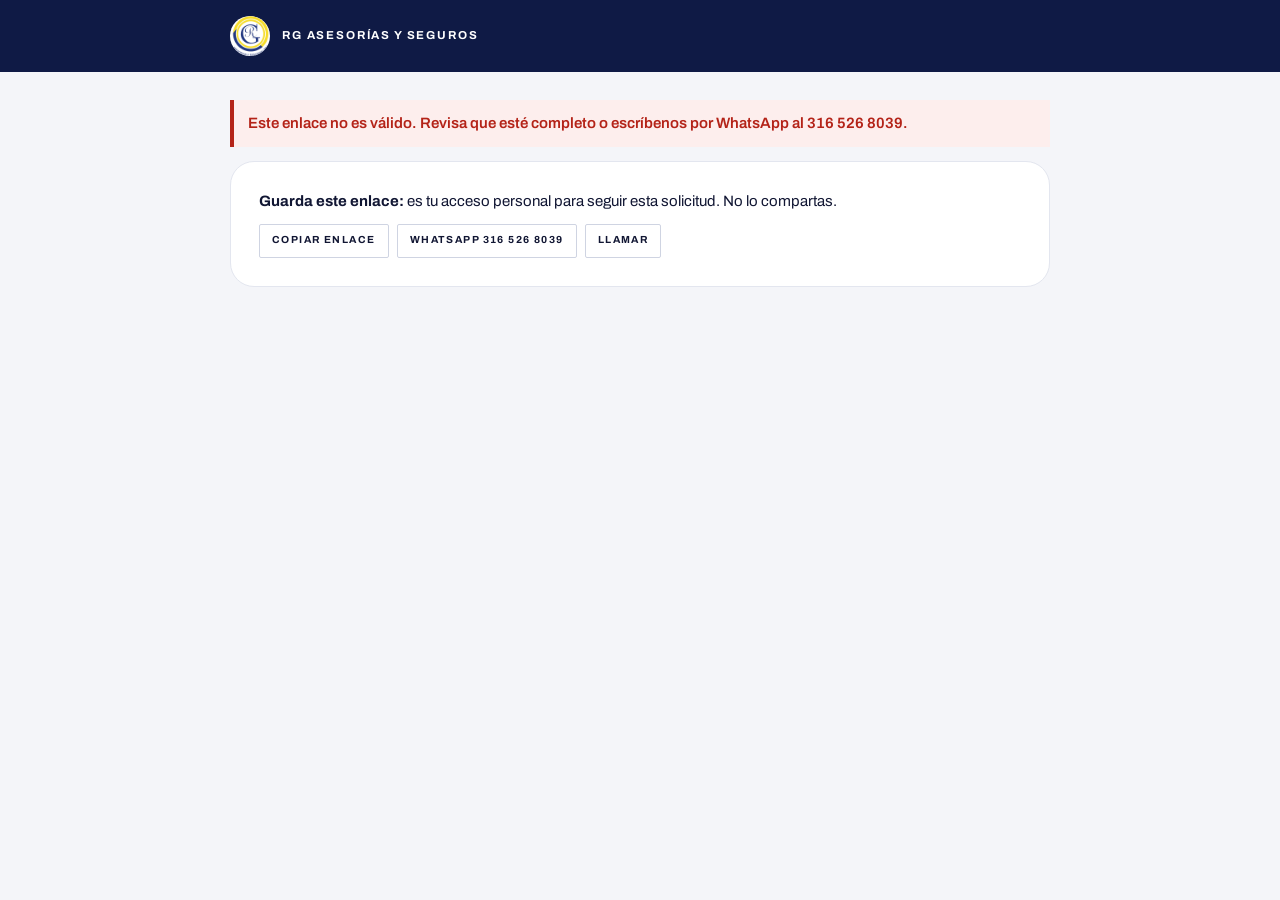
<file: caso/index.html>
<!doctype html>
<html lang="es-CO">
<head>
  <meta charset="utf-8">
  <meta name="viewport" content="width=device-width, initial-scale=1">
  <meta name="robots" content="noindex, nofollow">
  <meta name="referrer" content="no-referrer">
  <title>Tu solicitud | RG Asesorías y Seguros</title>
  <link rel="icon" href="../assets/logo-rg.png">
  <link rel="preconnect" href="https://fonts.googleapis.com">
  <link rel="preconnect" href="https://fonts.gstatic.com" crossorigin>
  <link rel="stylesheet" href="https://fonts.googleapis.com/css2?family=Archivo:wght@400;500;600;700&family=Syne:wght@600;700&display=swap">
  <link rel="stylesheet" href="../assets/panel.css">
</head>
<body>
  <header class="caso-top">
    <div class="caso-top__inner">
      <img src="../assets/logo-rg.png" width="40" height="40" alt="">
      <a href="../">RG Asesorías y Seguros</a>
    </div>
  </header>

  <main class="caso" id="contenido">
    <p class="alert alert--info" id="estado-carga" role="status">Cargando tu solicitud…</p>

    <section class="caso__card" id="resumen" hidden>
      <p class="eyebrow">Tu solicitud</p>
      <h1 class="h1" id="codigo"></h1>
      <div class="caso__meta">
        <span class="pill" id="estado"></span>
        <span id="fecha"></span>
        <span id="asesor"></span>
      </div>
      <p class="muted" id="seguros" style="margin:12px 0 0"></p>
    </section>

    <section class="caso__card" id="conversacion" hidden aria-labelledby="conv-titulo">
      <h2 class="eyebrow" id="conv-titulo">Conversación con tu asesor</h2>
      <div class="thread" id="hilo" aria-live="polite"></div>
      <form class="caso__form" id="responder">
        <label class="label" for="texto">Escribe tu mensaje</label>
        <textarea class="textarea" id="texto" maxlength="2000" required placeholder="Escribe aquí tu pregunta o la información que te pidió el asesor"></textarea>
        <p class="alert alert--error" id="error" role="alert" hidden></p>
        <div style="display:flex;flex-wrap:wrap;gap:8px;justify-content:space-between;align-items:center">
          <span class="muted" style="font-size:.85rem">No compartas datos sensibles (cédula, datos bancarios o de salud) por este medio.</span>
          <button class="btn" type="submit">Enviar mensaje</button>
        </div>
      </form>
    </section>

    <section class="caso__card" id="guardar" hidden>
      <p style="margin:0 0 10px"><strong>Guarda este enlace:</strong> es tu acceso personal para seguir esta solicitud. No lo compartas.</p>
      <div style="display:flex;flex-wrap:wrap;gap:8px">
        <button class="btn btn--line btn--sm" type="button" id="copiar">Copiar enlace</button>
        <a class="btn btn--line btn--sm" href="https://wa.me/573165268039" target="_blank" rel="noopener">WhatsApp 316 526 8039</a>
        <a class="btn btn--line btn--sm" href="tel:+573165268039">Llamar</a>
      </div>
    </section>
  </main>

  <script src="../config.js"></script>
  <script src="../assets/rg-api.js"></script>
  <script src="caso.js"></script>
</body>
</html>
</file>
<file: assets/panel.css>
/* RG Asesorías y Seguros — estilos del panel del equipo y de la página de caso del cliente.
   Misma identidad que el sitio: azul #223883, amarillo #f7dc29, Syne + Archivo. */
:root {
  --navy: #223883; --night: #0f1a45; --night-2: #0a1233; --yellow: #f7dc29;
  --ink: #111633; --ink-2: #353b57; --muted: #646a82; --line: #e3e6ef; --line-2: #cfd4e2;
  --mist: #f4f5f9; --ok: #17663c; --error: #b42318;
  --display: "Syne", "Archivo", system-ui, sans-serif; --ui: "Archivo", "Segoe UI", system-ui, sans-serif;
}
*, *::before, *::after { box-sizing: border-box; }
body { margin: 0; font: 400 15px/1.55 var(--ui); color: var(--ink); background: var(--mist); -webkit-font-smoothing: antialiased; }
button, input, select, textarea { font: inherit; color: inherit; }
a { color: var(--navy); }
:focus-visible { outline: 2px solid var(--navy); outline-offset: 2px; }
.visually-hidden { position: absolute !important; width: 1px; height: 1px; overflow: hidden; clip: rect(0 0 0 0); white-space: nowrap; }
[hidden] { display: none !important; }
.icon { width: 18px; height: 18px; flex: none; fill: none; stroke: currentColor; stroke-width: 1.7; stroke-linecap: round; stroke-linejoin: round; }

.btn { display: inline-flex; align-items: center; justify-content: center; gap: 8px; min-height: 40px; padding: 0 16px; border: 1px solid var(--night); border-radius: 2px; background: var(--night); color: #fff; cursor: pointer; text-decoration: none; font: 700 .7rem/1 var(--ui); letter-spacing: .14em; text-transform: uppercase; }
.btn:hover { background: var(--navy); border-color: var(--navy); }
.btn--line { background: #fff; color: var(--ink); border-color: var(--line-2); }
.btn--line:hover { background: var(--night); color: #fff; border-color: var(--night); }
.btn--yellow { background: var(--yellow); border-color: var(--yellow); color: var(--ink); }
.btn--danger { background: #fff; color: var(--error); border-color: #f1c4c0; }
.btn--danger:hover { background: var(--error); color: #fff; border-color: var(--error); }
.btn--sm { min-height: 34px; padding: 0 12px; font-size: .64rem; }
.btn[disabled] { opacity: .55; cursor: progress; }
.input, .select, .textarea { width: 100%; min-height: 40px; padding: 8px 12px; border: 1px solid var(--line-2); border-radius: 2px; background: #fff; }
.textarea { min-height: 96px; resize: vertical; }
.input:focus, .select:focus, .textarea:focus { outline: none; border-color: var(--navy); box-shadow: 0 0 0 3px rgb(34 56 131 / 14%); }
.label { display: block; margin-bottom: 6px; font: 700 .62rem/1.2 var(--ui); letter-spacing: .16em; text-transform: uppercase; color: var(--ink-2); }
.eyebrow { margin: 0 0 6px; font: 700 .64rem/1.2 var(--ui); letter-spacing: .18em; text-transform: uppercase; color: var(--navy); }
.h1 { margin: 0; font: 600 clamp(1.4rem, 2.6vw, 2rem)/1.05 var(--display); text-transform: uppercase; }
.muted { color: var(--muted); }
.alert { padding: 12px 14px; border-left: 4px solid currentColor; background: #fff; font-weight: 600; margin: 0 0 14px; }
.alert--error { color: var(--error); background: #fdeeed; }
.alert--ok { color: var(--ok); background: #e9f6ef; }
.alert--info { color: var(--navy); background: #eef1fa; }

/* Estados */
.pill { display: inline-flex; align-items: center; padding: 4px 8px; font: 700 .6rem/1 var(--ui); letter-spacing: .12em; text-transform: uppercase; background: var(--mist); color: var(--ink-2); white-space: nowrap; }
.pill--nueva { background: var(--yellow); color: var(--ink); }
.pill--en_gestion { background: #e2e8fb; color: var(--navy); }
.pill--cotizada { background: #ede7fb; color: #4b2c9a; }
.pill--ganada { background: #e3f4ea; color: var(--ok); }
.pill--perdida { background: #f4e5e4; color: var(--error); }
.dot { display: inline-block; width: 8px; height: 8px; border-radius: 50%; background: var(--error); }

/* Conversación (compartida) */
.thread { display: flex; flex-direction: column; gap: 12px; }
.msg { max-width: 82%; padding: 10px 14px; background: #fff; border: 1px solid var(--line); white-space: pre-wrap; overflow-wrap: anywhere; }
.msg small { display: block; margin-top: 6px; font-size: .72rem; color: var(--muted); white-space: normal; }
.msg--cliente { align-self: flex-start; border-left: 3px solid var(--yellow); }
.msg--asesor { align-self: flex-end; background: var(--navy); color: #fff; border-color: var(--navy); }
.msg--asesor small { color: #c7cdea; }
.msg--interno { align-self: flex-end; background: #fffbe0; color: var(--ink); border: 1px dashed #e8cb12; }
.msg--interno small { color: #7a6a00; }

/* Página de caso del cliente */
.caso-top { background: var(--night); color: #fff; }
.caso-top__inner { max-width: 860px; margin: 0 auto; padding: 16px 20px; display: flex; align-items: center; gap: 12px; }
.caso-top img { width: 40px; height: 40px; border-radius: 50%; background: #fff; }
.caso-top a { color: #fff; text-decoration: none; font: 700 .72rem/1.2 var(--ui); letter-spacing: .16em; text-transform: uppercase; }
.caso { max-width: 860px; margin: 0 auto; padding: 28px 20px 60px; }
.caso__card { background: #fff; border: 1px solid var(--line); padding: clamp(18px, 3vw, 28px); margin-bottom: 16px; }
.caso__meta { display: flex; flex-wrap: wrap; gap: 8px 18px; align-items: center; margin-top: 10px; color: var(--muted); font-size: .9rem; }
.caso__form { display: grid; gap: 10px; margin-top: 18px; }

/* Panel */
.adm { display: grid; grid-template-columns: 240px minmax(0, 1fr); min-height: 100vh; }
.adm__side { position: sticky; top: 0; height: 100vh; display: flex; flex-direction: column; gap: 4px; padding: 22px 16px; background: var(--night); color: #e7e9f3; }
.adm__brand { display: flex; align-items: center; gap: 10px; margin: 0 6px 22px; color: #fff; text-decoration: none; }
.adm__brand img { width: 38px; height: 38px; border-radius: 50%; background: #fff; }
.adm__brand b { display: block; font: 700 1.05rem/1 var(--display); }
.adm__brand small { font: 700 .55rem/1.2 var(--ui); letter-spacing: .2em; text-transform: uppercase; color: #aab1cf; }
.adm__nav { display: flex; align-items: center; gap: 10px; width: 100%; padding: 11px 12px; border: 0; background: transparent; color: #c9cee3; cursor: pointer; text-align: left; font: 600 .78rem/1 var(--ui); letter-spacing: .1em; text-transform: uppercase; }
.adm__nav:hover { background: rgb(255 255 255 / 7%); color: #fff; }
.adm__nav[aria-current="page"] { background: rgb(247 220 41 / 14%); color: var(--yellow); }
.adm__nav .badge { margin-left: auto; min-width: 20px; padding: 3px 6px; border-radius: 10px; background: var(--yellow); color: var(--ink); font-size: .65rem; text-align: center; letter-spacing: 0; }
.adm__me { margin-top: auto; display: grid; gap: 12px; padding: 14px; border-radius: 14px; background: rgb(255 255 255 / 6%); font-size: .82rem; }
.adm__who { display: flex; align-items: center; gap: 10px; min-width: 0; }
.adm__who > div { min-width: 0; }
.adm__avatar { flex: none; display: grid; place-items: center; width: 38px; height: 38px; border-radius: 50%; background: var(--yellow); color: var(--night); font: 700 1rem/1 var(--display); }
.adm__me b { display: block; overflow: hidden; color: #fff; font-size: .9rem; text-overflow: ellipsis; white-space: nowrap; text-transform: capitalize; }
.adm__me small { display: block; color: #aab1cf; font-size: .72rem; }
.adm__me .live { display: inline-flex; align-items: center; gap: 6px; font-size: .7rem; color: #aab1cf; }
.adm__salir { width: 100%; min-height: 36px; border: 1px solid rgb(255 255 255 / 18%); border-radius: 999px; background: transparent; color: #e7e9f3; cursor: pointer; font: 700 .64rem/1 var(--ui); letter-spacing: .14em; text-transform: uppercase; transition: background-color .2s, color .2s, border-color .2s; }
.adm__salir:hover, .adm__salir:focus-visible { background: var(--yellow); border-color: var(--yellow); color: var(--night); }
.adm__me .live i { width: 7px; height: 7px; border-radius: 50%; background: #6b7280; }
.adm__me .live.on i { background: #2ec27e; box-shadow: 0 0 0 3px rgb(46 194 126 / 25%); }
.adm__main { min-width: 0; padding: 26px clamp(16px, 3vw, 36px) 60px; }
.adm__head { display: flex; flex-wrap: wrap; justify-content: space-between; align-items: flex-end; gap: 12px; margin-bottom: 20px; }
.adm__burger { display: none; }
@media (max-width: 900px) {
  .adm { grid-template-columns: minmax(0, 1fr); }
  .adm__side { position: fixed; inset: 0 auto 0 0; z-index: 50; width: 260px; transform: translateX(-100%); transition: transform .3s; }
  .adm__side.is-open { transform: none; box-shadow: 0 0 0 100vmax rgb(10 18 51 / 45%); }
  .adm__burger { display: inline-flex; }
}

.stats { display: grid; grid-template-columns: repeat(auto-fit, minmax(160px, 1fr)); gap: 12px; margin-bottom: 16px; }
.stat { padding: 16px; background: #fff; border: 1px solid var(--line); }
.stat b { display: block; font: 600 1.9rem/1.1 var(--display); color: var(--navy); }
.stat span { font: 700 .62rem/1.3 var(--ui); letter-spacing: .14em; text-transform: uppercase; color: var(--muted); }
.stat--alert b { color: var(--error); }
.grid2 { display: grid; grid-template-columns: repeat(auto-fit, minmax(320px, 1fr)); gap: 16px; }
.card { background: #fff; border: 1px solid var(--line); padding: 18px; min-width: 0; }
.card h2 { margin: 0 0 14px; font: 700 .7rem/1.2 var(--ui); letter-spacing: .16em; text-transform: uppercase; }
.bars { display: flex; align-items: flex-end; gap: 3px; height: 150px; border-bottom: 1px solid var(--line); }
.bars i { flex: 1; min-width: 3px; background: var(--navy); position: relative; }
.bars i.ai { background: var(--yellow); }
.bars-legend { display: flex; justify-content: space-between; font-size: .72rem; color: var(--muted); margin-top: 6px; }
.hbar { display: grid; grid-template-columns: minmax(120px, 1fr) 2fr 34px; gap: 10px; align-items: center; margin-bottom: 8px; font-size: .85rem; }
.hbar div { height: 10px; background: var(--mist); }
.hbar div i { display: block; height: 100%; background: var(--navy); }
.hbar b { text-align: right; }
.table { width: 100%; border-collapse: collapse; background: #fff; font-size: .88rem; }
.table th { text-align: left; padding: 10px 12px; font: 700 .6rem/1.2 var(--ui); letter-spacing: .14em; text-transform: uppercase; color: var(--muted); border-bottom: 1px solid var(--line); background: #fbfbfd; }
.table td { padding: 11px 12px; border-bottom: 1px solid var(--line); vertical-align: middle; }
.table tr.click { cursor: pointer; }
.table tr.click:hover td { background: #f7f8fc; }
.table tr.is-sel td { background: #eef1fa; }
.table-wrap { overflow-x: auto; border: 1px solid var(--line); }
.toolbar { display: flex; flex-wrap: wrap; gap: 8px; margin-bottom: 12px; }
.toolbar .input { flex: 1 1 220px; }
.toolbar .select { flex: 0 1 180px; }

.split { display: grid; grid-template-columns: minmax(0, 1fr) minmax(0, 1.1fr); gap: 16px; align-items: start; }
@media (max-width: 1200px) { .split { grid-template-columns: minmax(0, 1fr); } }
.detail { background: #fff; border: 1px solid var(--line); position: sticky; top: 16px; max-height: calc(100vh - 32px); display: flex; flex-direction: column; }
.detail__head { padding: 16px 18px; border-bottom: 1px solid var(--line); }
.detail__body { padding: 16px 18px; overflow-y: auto; flex: 1; }
.detail__actions { display: flex; flex-wrap: wrap; gap: 6px; margin-top: 12px; }
.detail__grid { display: grid; grid-template-columns: 1fr 1fr; gap: 10px; margin-bottom: 16px; }
.kv { font-size: .88rem; overflow-wrap: anywhere; }
.kv span { display: block; font: 700 .58rem/1.3 var(--ui); letter-spacing: .14em; text-transform: uppercase; color: var(--muted); }
.composer { padding: 14px 18px; border-top: 1px solid var(--line); background: #fbfbfd; display: grid; gap: 8px; }
.composer__row { display: flex; flex-wrap: wrap; gap: 8px; align-items: center; justify-content: space-between; }
.check { display: inline-flex; gap: 8px; align-items: center; font-size: .85rem; }
.timeline { list-style: none; margin: 0; padding: 0; font-size: .82rem; }
.timeline li { padding: 8px 0; border-bottom: 1px solid var(--line); }
.timeline time { color: var(--muted); margin-right: 6px; }
.empty { padding: 40px 16px; text-align: center; color: var(--muted); background: #fff; border: 1px dashed var(--line-2); }

.login { min-height: 100vh; display: grid; place-items: center; padding: 20px; background: var(--night); }
.login__box { width: min(400px, 100%); background: #fff; padding: 32px 28px; border-top: 4px solid var(--yellow); }
.login__box img { width: 56px; height: 56px; border-radius: 50%; margin-bottom: 14px; }
.login__box form { display: grid; gap: 12px; margin-top: 18px; }

.toast { position: fixed; right: 18px; bottom: 18px; z-index: 100; max-width: 340px; padding: 14px 16px; background: var(--night); color: #fff; border-left: 4px solid var(--yellow); box-shadow: 0 16px 40px rgb(10 18 51 / 35%); font-size: .9rem; }

/* Mi cuenta (clientes) */
.caso-top__sep { color: #6f7aa8; }
.caso-top__sub { font: 700 .66rem/1.2 var(--ui); letter-spacing: .16em; text-transform: uppercase; color: var(--yellow); }
.cuenta-acceso { max-width: 520px; margin-inline: auto; }
.cuenta-tabs { display: flex; gap: 6px; margin: 18px 0 6px; padding: 4px; background: var(--mist); border-radius: 999px; }
.cuenta-tabs button { flex: 1; min-height: 40px; border: 0; border-radius: 999px; background: transparent; cursor: pointer; font: 700 .7rem/1 var(--ui); letter-spacing: .14em; text-transform: uppercase; color: var(--muted); transition: background-color .25s, color .25s; }
.cuenta-tabs button[aria-selected="true"] { background: var(--night); color: #fff; }
.link-btn { border: 0; background: none; padding: 4px 0; cursor: pointer; color: var(--navy); font-weight: 600; text-decoration: underline; text-underline-offset: 4px; justify-self: start; }
.check { align-items: flex-start; }
.check input { margin-top: 3px; accent-color: var(--navy); }
.cuenta-acciones { display: grid; grid-template-columns: repeat(auto-fit, minmax(200px, 1fr)); gap: 10px; }
.cuenta-accion { display: grid; gap: 4px; padding: 16px 18px; border: 1px solid var(--line); border-radius: 18px; text-decoration: none; color: var(--ink); transition: transform .35s cubic-bezier(.34,1.56,.64,1), box-shadow .35s, border-color .25s; }
.cuenta-accion b { font: 700 .74rem/1.3 var(--ui); letter-spacing: .12em; text-transform: uppercase; }
.cuenta-accion span { font-size: .86rem; color: var(--muted); }
.cuenta-accion:hover { transform: translateY(-3px); border-color: var(--navy); box-shadow: 0 18px 30px -22px rgb(15 26 69 / 55%); }
.cuenta-lista { display: grid; gap: 12px; }
.sol-card { display: grid; gap: 6px; padding: 16px 18px; border: 1px solid var(--line); border-radius: 20px; }
.sol-card p { margin: 0; }
.sol-card__top { display: flex; justify-content: space-between; align-items: center; gap: 10px; }
.sol-card__meta { display: flex; flex-wrap: wrap; gap: 8px; align-items: center; font-size: .88rem; }
.sol-card__badge { padding: 3px 9px; border-radius: 999px; background: var(--yellow); font: 700 .62rem/1.4 var(--ui); letter-spacing: .1em; text-transform: uppercase; }
.sol-card .btn { justify-self: start; margin-top: 4px; }
.cuenta-botones { display: flex; flex-wrap: wrap; gap: 8px; }
.caso__card { border-radius: 24px; }

/* ---------- Plan Pro: bandeja por reclamar, caso, cierre y finanzas ---------- */
.hbar { grid-template-columns: minmax(110px, 1fr) 2fr minmax(34px, auto); }
.seg { display: inline-flex; padding: 4px; background: #fff; border: 1px solid var(--line); border-radius: 999px; }
.seg button { border: 0; background: none; padding: 8px 16px; border-radius: 999px; font: 700 .7rem/1 var(--ui); letter-spacing: .1em; text-transform: uppercase; color: var(--muted); cursor: pointer; }
.seg button[aria-selected="true"] { background: var(--night); color: #fff; }
.chips { display: flex; flex-wrap: wrap; gap: 6px; margin: 8px 0; }
.chip { padding: 4px 10px; border-radius: 999px; background: #eef1fa; color: var(--navy); font: 700 .66rem/1.2 var(--ui); letter-spacing: .04em; }
.kpis { display: grid; grid-template-columns: repeat(auto-fit, minmax(150px, 1fr)); gap: 10px; margin-bottom: 16px; }
.kpi { padding: 14px 16px; background: #fff; border: 1px solid var(--line); border-radius: 14px; }
.kpi b { display: block; font: 600 1.8rem/1 var(--display); color: var(--navy); }
.kpi span { font: 700 .6rem/1.3 var(--ui); letter-spacing: .12em; text-transform: uppercase; color: var(--muted); }
.kpi--alerta { background: var(--yellow); border-color: var(--yellow); }
.kpi--alerta b, .kpi--alerta span { color: var(--ink); }
.activo { display: flex; align-items: center; justify-content: space-between; gap: 20px; flex-wrap: wrap; padding: 26px 28px; margin-bottom: 22px; border-radius: 22px; color: #fff;
  background: radial-gradient(120% 140% at 100% 0%, #2b47a6 0%, var(--navy) 45%, var(--night) 100%); box-shadow: 0 18px 40px -22px rgba(15, 26, 69, .7); }
.activo--libre { background: radial-gradient(120% 140% at 100% 0%, #24398a 0%, var(--night) 70%); }
.activo__eyebrow, .hero__eyebrow { margin: 0; font: 700 .64rem/1.3 var(--ui); letter-spacing: .16em; text-transform: uppercase; color: var(--yellow); }
.activo__nombre, .hero__nombre { margin: 6px 0 2px; font: 600 clamp(1.4rem, 2.6vw, 2.1rem)/1.1 var(--display); color: #fff; }
.activo__meta, .hero__meta { margin: 6px 0 0; color: rgba(255, 255, 255, .78); font-size: .9rem; }
.activo .chip, .hero .chip { background: rgba(255, 255, 255, .14); color: #fff; }
.btn--grande { min-height: 52px; padding: 0 26px; font-size: .78rem; }
.btn--white { background: #fff; color: var(--navy); border-color: #fff; }
.btn--white:hover { background: var(--yellow); border-color: var(--yellow); color: var(--ink); }
.btn--ghost { background: transparent; color: #fff; border-color: rgba(255, 255, 255, .45); }
.btn--ghost:hover { background: #fff; color: var(--navy); }
.btn[disabled] { opacity: .45; cursor: not-allowed; }
.celebra { display: flex; gap: 10px; align-items: baseline; flex-wrap: wrap; padding: 14px 18px; margin-bottom: 14px; border-radius: 14px; background: #eef1fa; color: var(--navy); animation: celebra .5s ease; }
.celebra--venta { background: var(--yellow); color: var(--ink); }
.celebra b { font: 600 1.1rem/1 var(--display); }
@keyframes celebra { from { transform: translateY(-8px); opacity: 0; } }
.bloque { margin-bottom: 26px; }
.bloque__head { display: flex; align-items: baseline; justify-content: space-between; gap: 12px; flex-wrap: wrap; margin-bottom: 10px; }
.bloque__head h2 { margin: 0; font: 600 1.15rem/1.2 var(--display); color: var(--ink); }
.qgrid { display: grid; grid-template-columns: repeat(auto-fill, minmax(260px, 1fr)); gap: 12px; }
.q { display: flex; flex-direction: column; padding: 16px 18px; background: #fff; border: 1px solid var(--line); border-left: 5px solid var(--navy); border-radius: 14px; transition: transform .15s, box-shadow .15s; }
.q:hover { transform: translateY(-2px); box-shadow: 0 12px 26px -18px rgba(15, 26, 69, .6); }
.q--urgente { border-left-color: #e3a008; }
.q--critica { border-left-color: var(--error); }
.q__top { display: flex; justify-content: space-between; gap: 8px; font-size: .78rem; }
.q__espera { color: var(--muted); font-weight: 600; }
.q--urgente .q__espera { color: #a86f00; }
.q--critica .q__espera { color: var(--error); }
.q__nombre { margin: 8px 0 0; font: 600 1.1rem/1.2 var(--display); }
.q__msg { margin: 4px 0 12px; color: var(--muted); font-size: .86rem; line-height: 1.45; flex: 1; }
.q__acciones { display: flex; gap: 8px; margin-top: auto; }
.volver { margin-bottom: 12px; }
.detalle-full .detail { position: static; max-height: none; border-radius: 22px; overflow: hidden; }
.detalle-full .detail__body { overflow: visible; }
.hero { padding: 24px 26px 22px; color: #fff; background: radial-gradient(120% 140% at 100% 0%, #2b47a6 0%, var(--navy) 45%, var(--night) 100%); }
.hero--ganada { background: radial-gradient(120% 140% at 100% 0%, #3a5bc8 0%, var(--navy) 60%); }
.hero--perdida { background: linear-gradient(135deg, #3b4256, #20253a); }
.hero__top { display: flex; justify-content: space-between; gap: 10px; flex-wrap: wrap; align-items: center; }
.hero__alerta { padding: 5px 12px; border-radius: 999px; background: var(--yellow); color: var(--ink); font: 700 .64rem/1.2 var(--ui); letter-spacing: .08em; text-transform: uppercase; }
.pasos { display: grid; grid-template-columns: repeat(4, 1fr); gap: 6px; list-style: none; padding: 0; margin: 18px 0; }
.pasos li { display: flex; flex-direction: column; gap: 6px; font: 700 .62rem/1.2 var(--ui); letter-spacing: .1em; text-transform: uppercase; color: rgba(255, 255, 255, .5); }
.pasos i { display: block; height: 5px; border-radius: 3px; background: rgba(255, 255, 255, .18); }
.pasos .is-hecho { color: rgba(255, 255, 255, .85); }
.pasos .is-hecho i { background: rgba(255, 255, 255, .7); }
.pasos .is-actual { color: var(--yellow); }
.pasos .is-actual i { background: var(--yellow); box-shadow: 0 0 0 3px rgba(247, 220, 41, .25); }
.hero__acciones { display: flex; gap: 10px; flex-wrap: wrap; align-items: center; }
.link-btn--claro { color: rgba(255, 255, 255, .85); }
.cierre { display: flex; flex-direction: column; gap: 2px; padding: 10px 14px; border-radius: 12px; background: rgba(255, 255, 255, .1); }
.cierre--venta { background: var(--yellow); color: var(--ink); }
.cierre b { font: 600 1rem/1.2 var(--display); }
.modal { border: 0; padding: 0; border-radius: 20px; width: min(460px, calc(100vw - 32px)); box-shadow: 0 30px 70px -20px rgba(15, 26, 69, .55); }
.modal::backdrop { background: rgba(15, 26, 69, .55); }
.modal__form { padding: 24px; }
.modal__campos { display: grid; gap: 12px; margin: 16px 0; }
.modal__acciones { display: flex; justify-content: flex-end; gap: 8px; }
.stat--oro { background: var(--yellow); border-color: var(--yellow); }
.stat--oro b, .stat--oro span { color: var(--ink); }
.mbars { display: grid; grid-template-columns: repeat(12, minmax(0, 1fr)); gap: 8px; align-items: end; height: 200px; }
.mbars > div { display: flex; flex-direction: column; align-items: center; height: 100%; gap: 4px; }
.mbars > div span { flex: 1; width: 100%; display: flex; align-items: flex-end; background: var(--mist); border-radius: 6px 6px 0 0; }
.mbars i { display: block; width: 100%; background: var(--navy); border-radius: 6px 6px 0 0; min-height: 2px; }
.mbars small { font-size: .62rem; color: var(--muted); white-space: nowrap; }
.mbars em { font: 700 .6rem/1 var(--ui); font-style: normal; text-transform: uppercase; color: var(--muted); }
@media (max-width: 640px) { .activo, .hero { padding: 20px; } .pasos li span { font-size: .55rem; } .mbars small { display: none; } }

.adm__burger { width: 42px; height: 42px; padding: 0 10px; flex-direction: column; justify-content: center; gap: 5px; border: 1px solid var(--line-2); border-radius: 10px; background: #fff; cursor: pointer; margin-bottom: 10px; }
.adm__burger span { display: block; height: 2px; border-radius: 2px; background: var(--night); }
.adm__burger:hover { border-color: var(--night); }

/* ---------- Mi cuenta profesional ---------- */
.caso:has(.cuenta-hero), .caso:has(.acceso) { max-width: 1080px; }
.acceso { display: grid; grid-template-columns: 1fr 1.1fr; background: #fff; border-radius: 24px; overflow: hidden; box-shadow: 0 24px 60px -30px rgba(15, 26, 69, .45); }
.acceso__lado { padding: 40px 36px; color: #fff; background: radial-gradient(120% 140% at 0% 0%, #2b47a6 0%, var(--navy) 45%, var(--night) 100%); }
.acceso__eyebrow, .cuenta-hero__eyebrow { margin: 0; font: 700 .64rem/1.3 var(--ui); letter-spacing: .16em; text-transform: uppercase; color: var(--yellow); }
.acceso__titulo { margin: 14px 0 22px; font: 600 clamp(1.6rem, 3vw, 2.3rem)/1.1 var(--display); color: #fff; }
.acceso__lista { list-style: none; padding: 0; margin: 0; display: grid; gap: 12px; }
.acceso__lista li { padding-left: 28px; position: relative; color: rgba(255, 255, 255, .88); }
.acceso__lista li::before { content: ""; position: absolute; left: 0; top: .35em; width: 14px; height: 14px; border-radius: 50%; background: var(--yellow); box-shadow: inset 0 0 0 4px var(--navy); }
.acceso__form { padding: 36px; }
.cuenta-hero { display: flex; justify-content: space-between; align-items: center; gap: 24px; flex-wrap: wrap; padding: 30px 32px; margin-bottom: 18px; border-radius: 24px; color: #fff;
  background: radial-gradient(120% 140% at 100% 0%, #2b47a6 0%, var(--navy) 45%, var(--night) 100%); box-shadow: 0 18px 40px -22px rgba(15, 26, 69, .7); }
.cuenta-hero__yo { display: flex; align-items: center; gap: 18px; }
.cuenta-hero__avatar { display: grid; place-items: center; width: 64px; height: 64px; border-radius: 50%; background: var(--yellow); color: var(--ink); font: 700 1.6rem/1 var(--display); flex: none; }
.cuenta-hero__nombre { margin: 4px 0 2px; font: 600 clamp(1.5rem, 3vw, 2.2rem)/1.1 var(--display); color: #fff; }
.cuenta-hero__mail { margin: 0; color: rgba(255, 255, 255, .72); font-size: .9rem; }
.cuenta-hero__nums { display: flex; gap: 10px; }
.cuenta-hero__nums div { min-width: 92px; padding: 12px 14px; border-radius: 14px; background: rgba(255, 255, 255, .1); text-align: center; }
.cuenta-hero__nums b { display: block; font: 600 1.6rem/1 var(--display); color: var(--yellow); }
.cuenta-hero__nums span { font: 700 .58rem/1.3 var(--ui); letter-spacing: .12em; text-transform: uppercase; color: rgba(255, 255, 255, .75); }
.cuenta-grid { display: grid; grid-template-columns: 1.4fr 1fr; gap: 18px; align-items: start; }
.cuenta-col { display: grid; gap: 18px; }
.cuenta-grid .caso__card { margin: 0; }
.cuenta-sec { display: flex; justify-content: space-between; align-items: center; gap: 10px; margin-bottom: 14px; }
.cuenta-sec h2 { margin: 0; font: 600 1.15rem/1.2 var(--display); color: var(--ink); }
.cuenta-col .cuenta-acciones { grid-template-columns: 1fr; }
.sol-card__titulo { margin: 8px 0 2px; font: 600 1.02rem/1.3 var(--display); }
.progreso { display: grid; grid-template-columns: repeat(4, 1fr); gap: 4px; list-style: none; padding: 0; margin: 12px 0; }
.progreso li { display: flex; flex-direction: column; gap: 5px; font: 700 .56rem/1.2 var(--ui); letter-spacing: .08em; text-transform: uppercase; color: var(--muted); }
.progreso i { display: block; height: 5px; border-radius: 3px; background: var(--line); }
.progreso .is-hecho i { background: var(--navy); }
.progreso .is-actual { color: var(--navy); }
.progreso .is-actual i { background: var(--yellow); }
@media (max-width: 820px) {
  .acceso, .cuenta-grid { grid-template-columns: 1fr; }
  .acceso__lado { padding: 28px 24px; } .acceso__form { padding: 26px 22px; }
  .cuenta-hero { padding: 24px 20px; } .cuenta-hero__nums { width: 100%; } .cuenta-hero__nums div { flex: 1; min-width: 0; }
}

/* Supervisar */
.sup { display: grid; grid-template-columns: repeat(auto-fill, minmax(300px, 1fr)); gap: 14px; }
.sup__card { padding: 18px; background: #fff; border: 1px solid var(--line); border-radius: 18px; }
.sup__top { display: flex; align-items: center; gap: 12px; }
.sup__top b { display: block; font: 600 1.05rem/1.2 var(--display); }
.sup__estado { margin: 12px 0; padding: 8px 12px; border-radius: 10px; background: #e9f6ef; color: var(--ok); font-weight: 600; font-size: .85rem; }
.sup__estado.is-ocupado { background: #eef1fa; color: var(--navy); }
.sup__estado.is-alerta { background: #fdeeed; color: var(--error); }
.sup__nums { display: grid; grid-template-columns: repeat(4, 1fr); gap: 8px; }
.sup__nums div { padding: 8px 6px; border-radius: 10px; background: var(--mist); text-align: center; }
.sup__nums b { display: block; font: 600 1.05rem/1.1 var(--display); color: var(--navy); }
.sup__nums span { font: 700 .52rem/1.2 var(--ui); letter-spacing: .06em; text-transform: uppercase; color: var(--muted); }
.chip--btn { border: 0; cursor: pointer; }
.chip--btn:hover { background: var(--navy); color: #fff; }

.polizas { display: flex; align-items: center; justify-content: space-between; gap: 16px; padding: 18px 22px; margin-bottom: 18px; border-radius: 18px; background: var(--yellow); color: var(--ink); text-decoration: none; box-shadow: 0 14px 30px -20px rgba(15, 26, 69, .6); transition: transform .15s; }
.polizas:hover { transform: translateY(-2px); }
.polizas__txt b { display: block; font: 600 1.15rem/1.2 var(--display); }
.polizas__txt span { font-size: .9rem; }
.polizas__ir { display: grid; place-items: center; width: 44px; height: 44px; flex: none; border-radius: 50%; background: var(--night); color: #fff; font-size: 1.2rem; }
.polizas--lado { margin: 26px 0 0; padding: 14px 16px; }
.polizas--lado .polizas__txt b { font-size: 1rem; }
.polizas--lado .polizas__txt span { font-size: .8rem; }

@media (max-width: 640px) { .mbars { gap: 3px; } .mbars em { font-size: .5rem; letter-spacing: 0; } }
</file>
